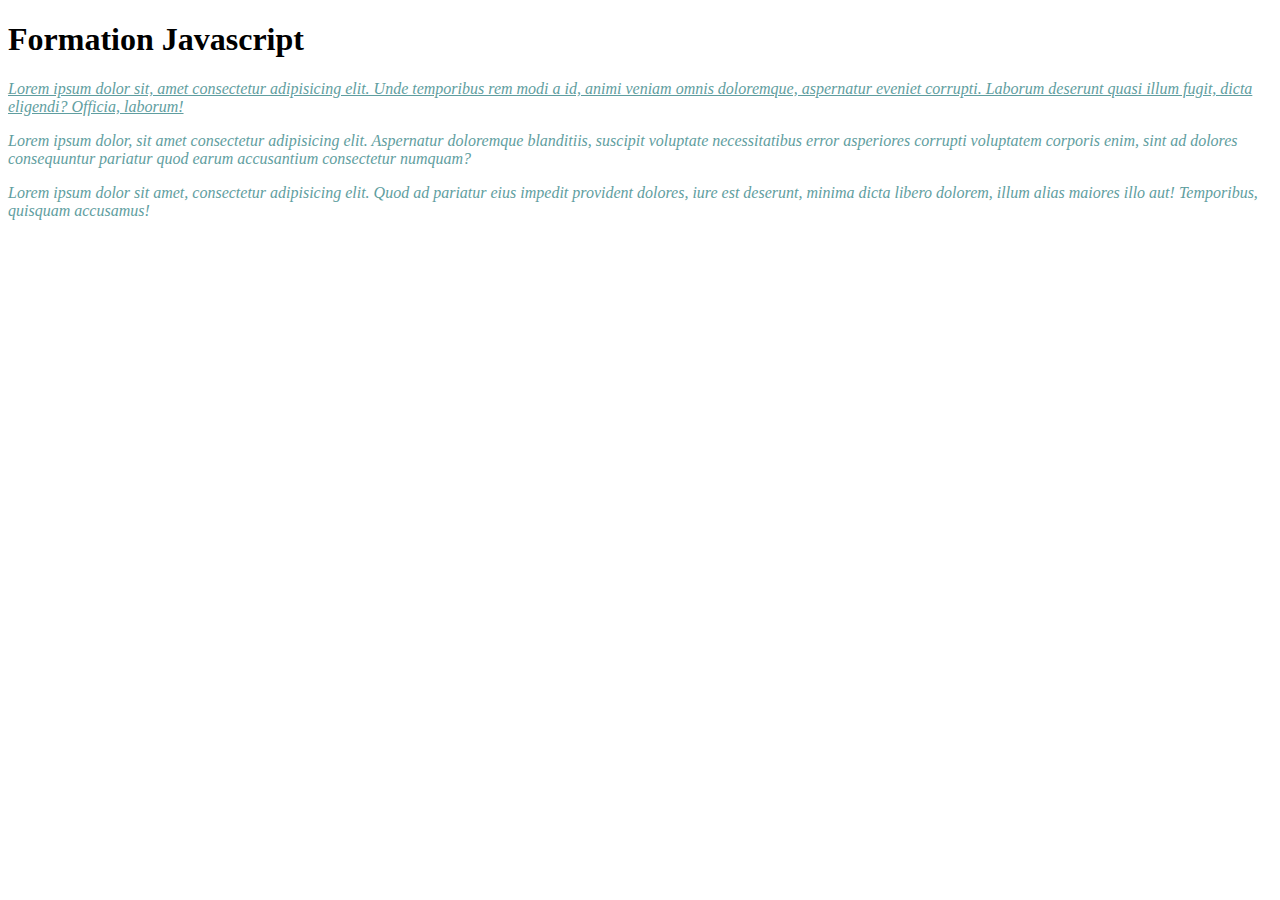
<file: 01_Introduction/index.html>
<!DOCTYPE html>
<html lang="en">

<head>
  <meta charset="UTF-8">
  <meta name="viewport" content="width=device-width, initial-scale=1.0">
  <title>Document</title>

  <!-- 2ème façon CSS ✅ -->
  <style>
    p {
      color: cadetblue;
    }
  </style>

  <!-- 2ème façon JS ✅ -->
  <script>
    // Code Javascript uniquement ...
    console.log("Exécution au lancement de la page...");
  </script>

  <!-- 3ème façon CSS 💖 -->
  <link rel="stylesheet" href="style.css">

  <!-- 3ème façon JS 💖 -->
  <script src="./script.js" defer></script>
</head>

<body>

  <noscript>
    Le javascript est désactivé sur votre navigateur.
    Pensez à le reactiver pour utiliser le site.
  </noscript>

  <h1 id="title1">Formation Javascript</h1>

  <!-- 1ère façon CSS 💩 -->
  <p style="text-decoration: underline;">
    Lorem ipsum dolor sit, amet consectetur adipisicing elit. Unde temporibus rem modi a id, animi veniam omnis
    doloremque, aspernatur eveniet corrupti. Laborum deserunt quasi illum fugit, dicta eligendi? Officia, laborum!
  </p>

  <!-- 1ère façon JS 💩 -->
  <p onclick="alert('Hello world !');">
    Lorem ipsum dolor, sit amet consectetur adipisicing elit. Aspernatur doloremque blanditiis, suscipit voluptate
    necessitatibus error asperiores corrupti voluptatem corporis enim, sint ad dolores consequuntur pariatur quod earum
    accusantium consectetur numquam?
  </p>

  <p>
    Lorem ipsum dolor sit amet, consectetur adipisicing elit. Quod ad pariatur eius impedit provident dolores, iure est
    deserunt, minima dicta libero dolorem, illum alias maiores illo aut! Temporibus, quisquam accusamus!
  </p>

</body>

</html>
</file>
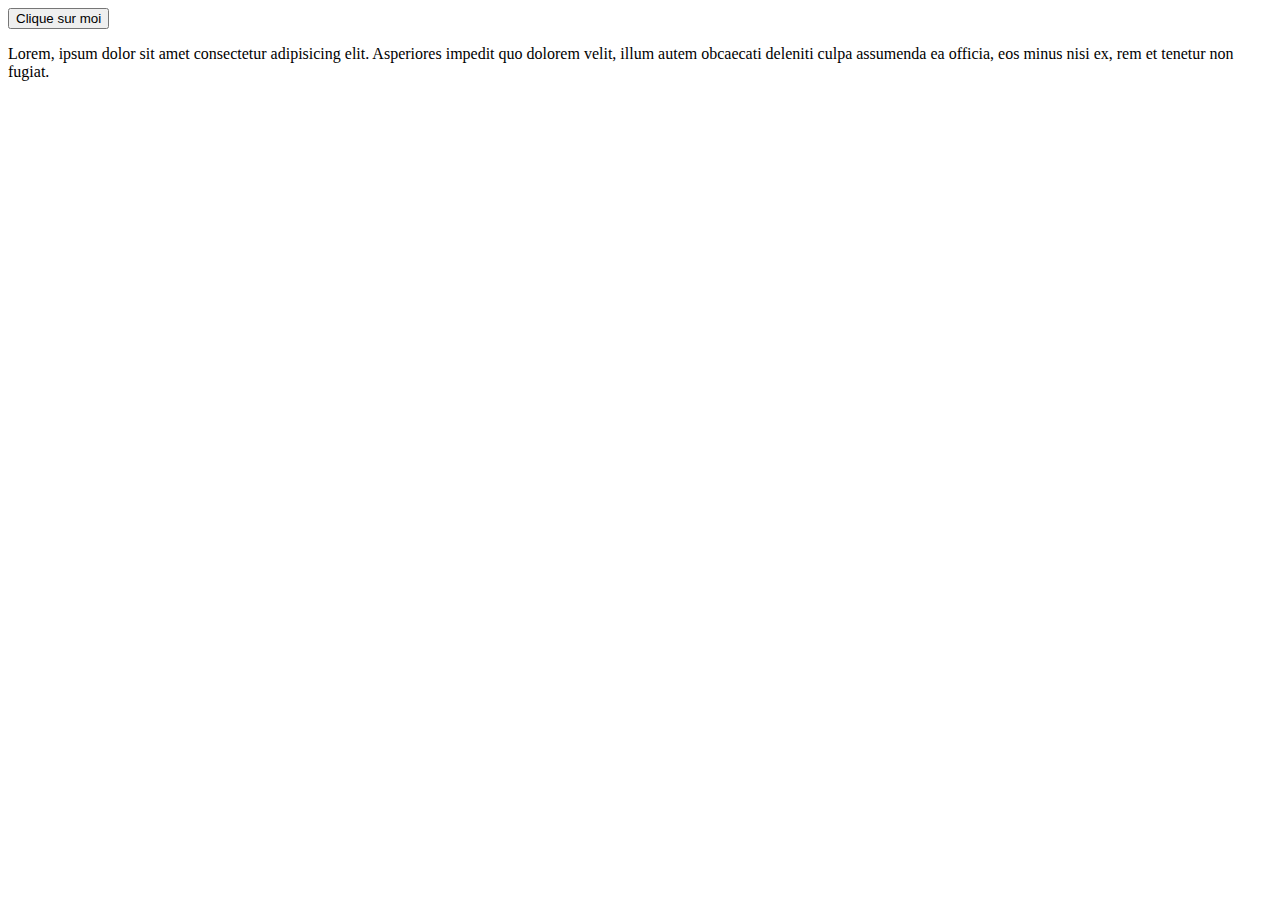
<file: Démonstrations/08_Evenements/index.html>
<!DOCTYPE html>
<html lang="en">

<head>
  <meta charset="UTF-8">
  <meta name="viewport" content="width=device-width, initial-scale=1.0">
  <title>Document</title>
  <script src="./script.js" defer></script>
</head>

<body>

  <button id="btn">Clique sur moi</button>
  
  <p>
    Lorem, ipsum dolor sit amet consectetur adipisicing elit. Asperiores impedit quo dolorem velit, illum autem obcaecati deleniti culpa assumenda ea officia, eos minus nisi ex, rem et tenetur non fugiat.
  </p>

</body>

</html>
</file>
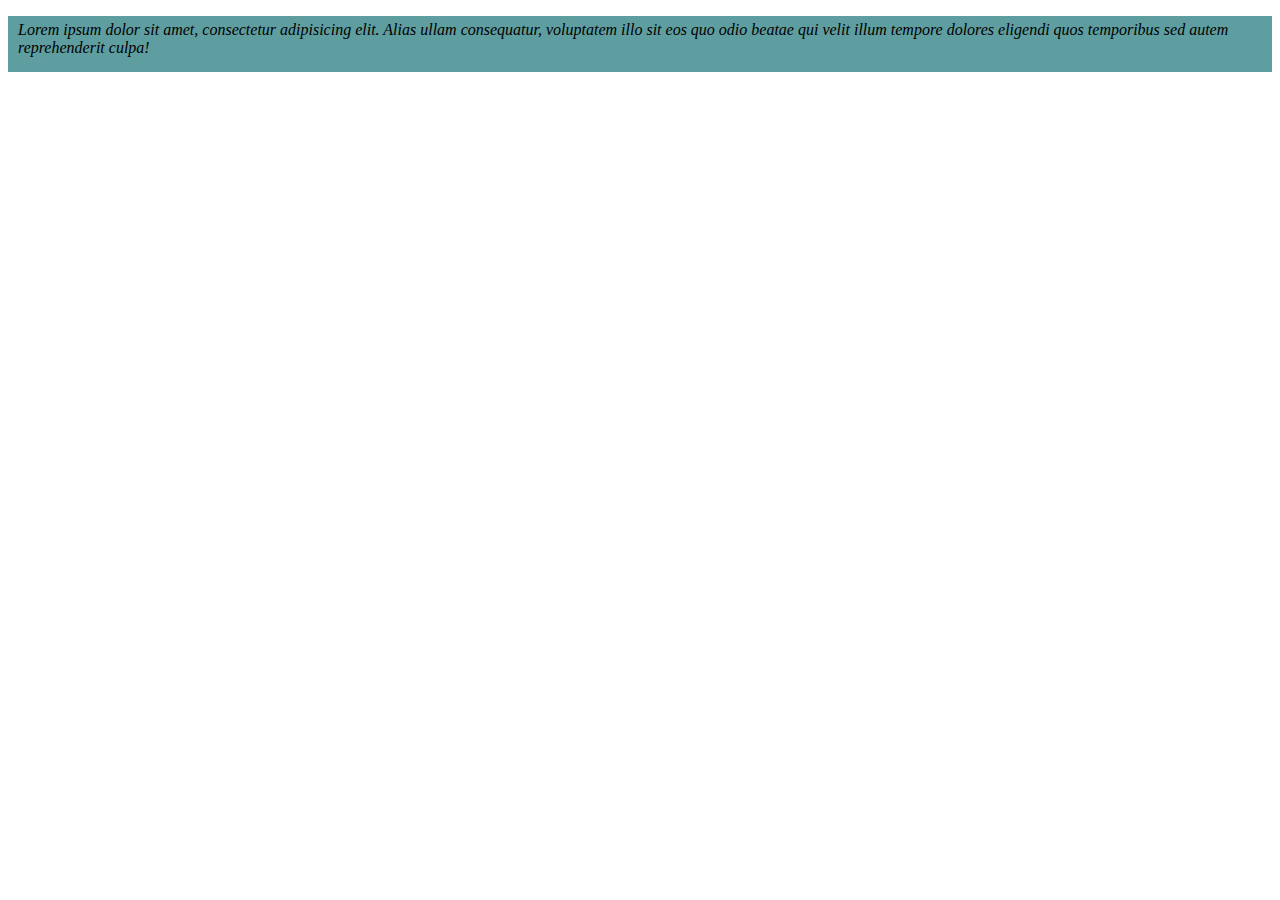
<file: Démonstrations/09_Css/index.html>
<!DOCTYPE html>
<html lang="en">

<head>
  <meta charset="UTF-8">
  <meta name="viewport" content="width=device-width, initial-scale=1.0">
  <title>Document</title>
  <script src="./script.js" defer></script>

  <style>
    p#p1 {
      font-style: italic;
    }
  </style>
</head>

<body>

  <p id="p1">
    Lorem ipsum dolor sit amet, consectetur adipisicing elit. Alias ullam consequatur, voluptatem illo sit eos quo odio beatae qui velit illum tempore dolores eligendi quos temporibus sed autem reprehenderit culpa!
  </p>

</body>

</html>
</file>
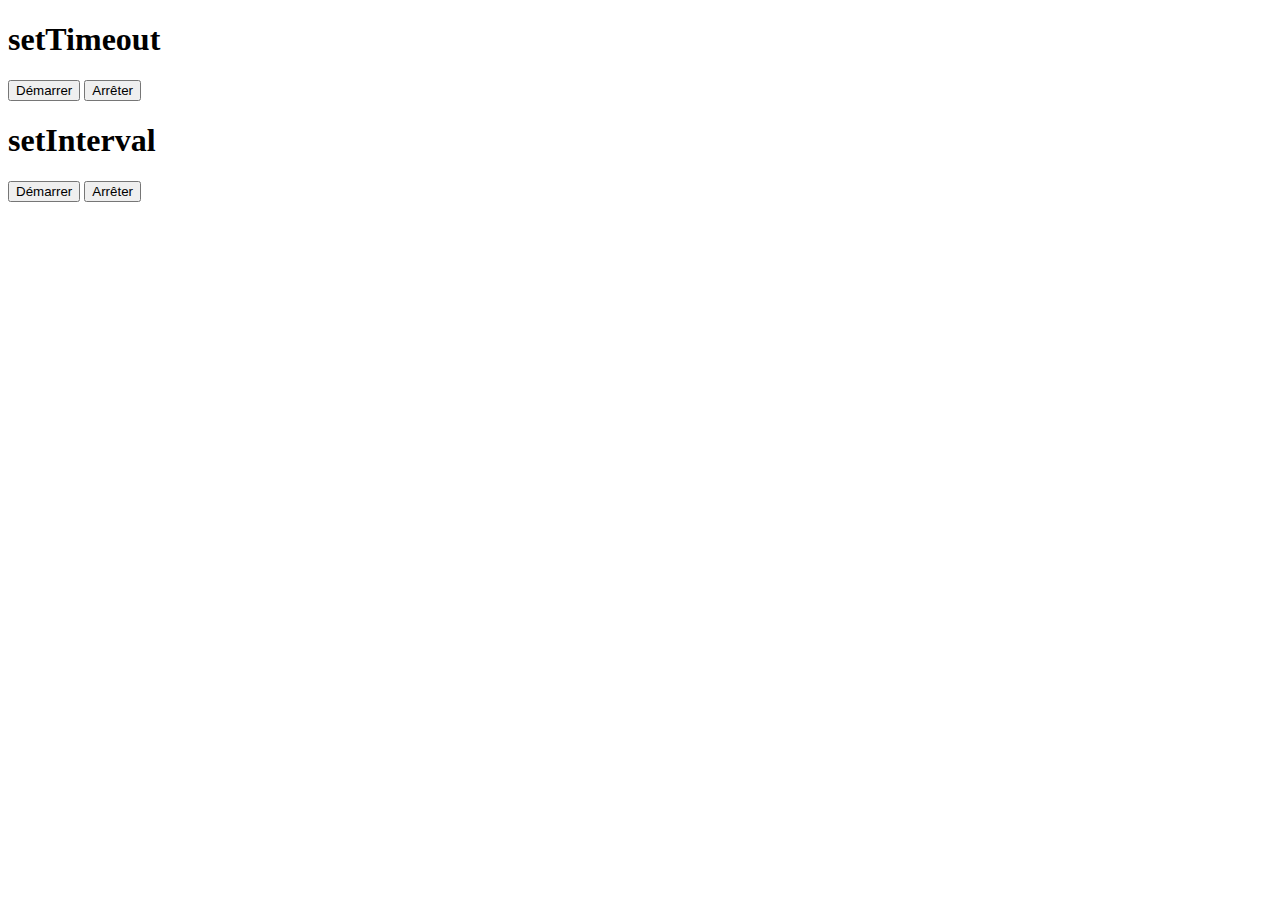
<file: Démonstrations/10_Timer/index.html>
<!DOCTYPE html>
<html lang="en">

<head>
  <meta charset="UTF-8">
  <meta name="viewport" content="width=device-width, initial-scale=1.0">
  <title>Document</title>
  <script src="./script.js" defer></script>
</head>

<body>

  <h1>setTimeout</h1>

  <button id="startTimeoutBtn">Démarrer</button>
  <button id="stopTimeoutBtn">Arrêter</button>
  
  <h1>setInterval</h1>
  
    <button id="startIntervalBtn">Démarrer</button>
    <button id="stopIntervalBtn">Arrêter</button>

</body>

</html>
</file>
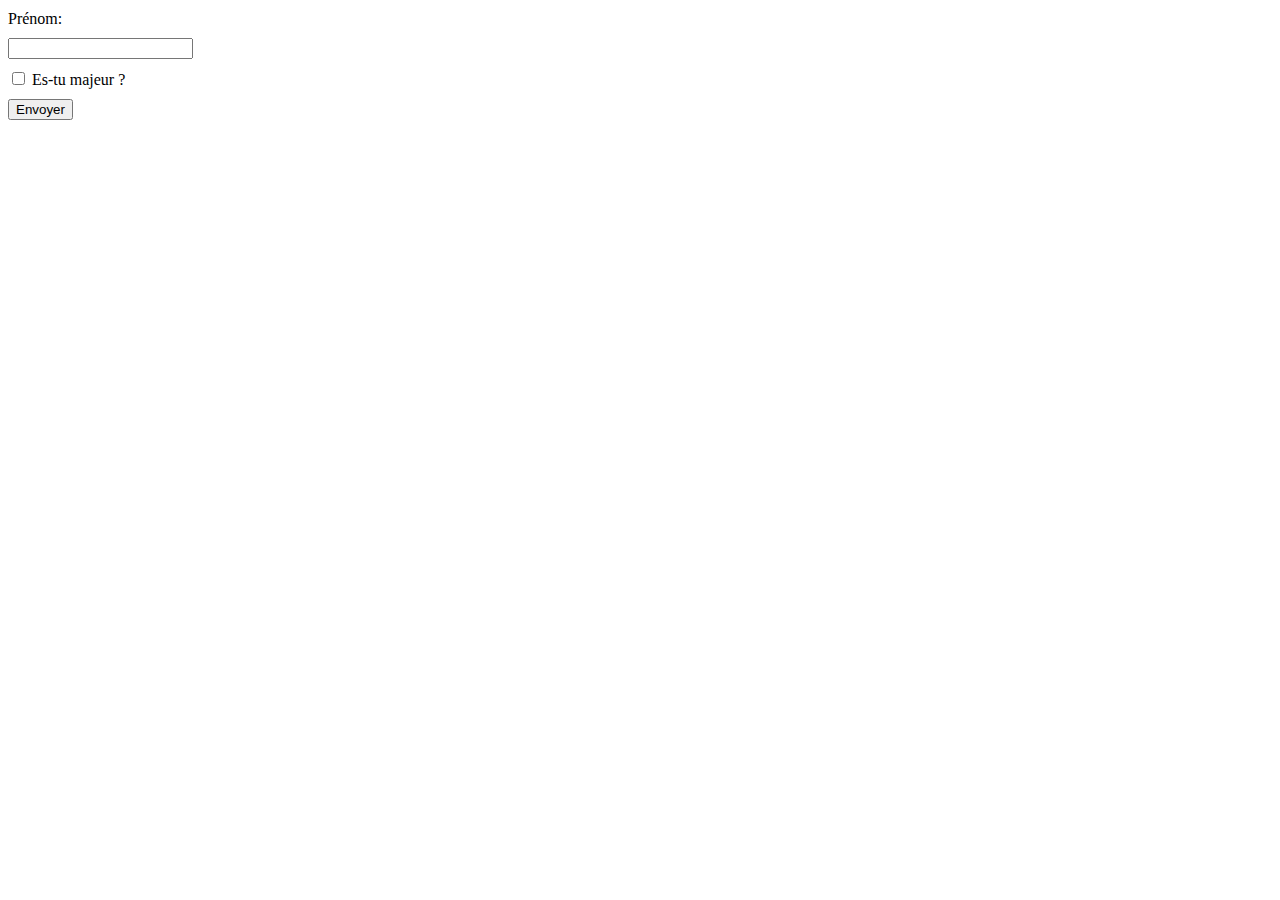
<file: Démonstrations/11_Forms/index.html>
<!DOCTYPE html>
<html lang="en">

<head>
  <meta charset="UTF-8">
  <meta name="viewport" content="width=device-width, initial-scale=1.0">
  <title>Document</title>
  <script src="./script.js" defer></script>
  <style>
    form > * {
      display: block;
      margin: 10px 0;
    }

    input:invalid {
      border: 2px solid rgb(187, 90, 73);
    }
  </style>
</head>

<body>


  <form name="formName">

    <label for="firstname">Prénom: </label>
    <input type="text" name="firstname" id="firstname">


    <label for="isAdult">
      <input type="checkbox" name="isAdult" id="isAdult">
      Es-tu majeur ?
    </label>

    <button>Envoyer</button>

  </form>


</body>

</html>
</file>
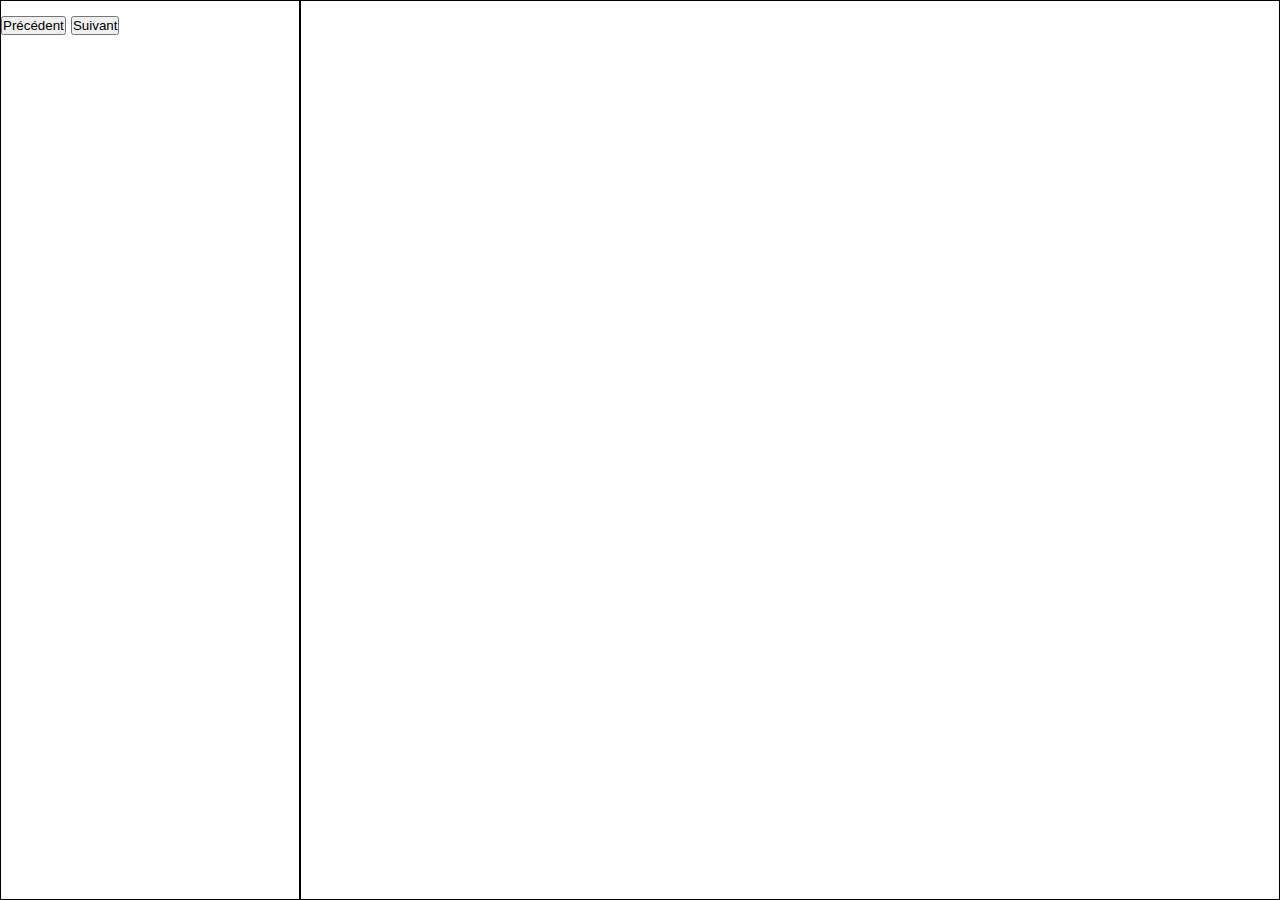
<file: Démonstrations/13_ConsommationAPI/index.html>
<!DOCTYPE html>
<html lang="en">

<head>
  <meta charset="UTF-8">
  <meta name="viewport" content="width=device-width, initial-scale=1.0">
  <title>Document</title>
  <script src="./script.js" defer></script>
  <link rel="stylesheet" href="style.css">
</head>

<body>

  <div class="container">
    <div id="pokemons-list">
      <ul id="pokemons"></ul>
      <button id="previousBtn">Précédent</button>
      <button id="nextBtn">Suivant</button>
    </div>
    <div id="pokedex"></div>
  </div>

</body>

</html>
</file>
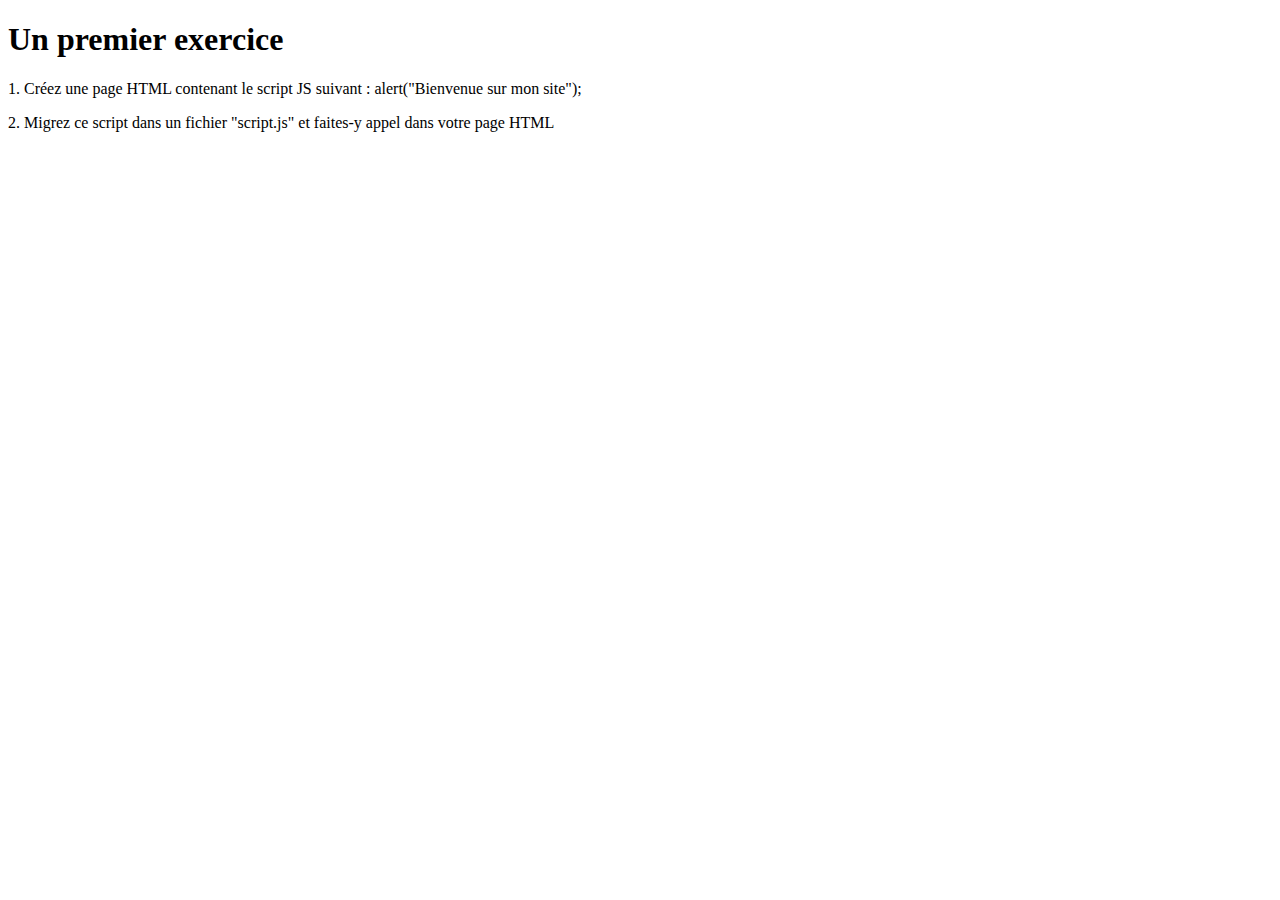
<file: Exercices/01_Introduction/index.html>
<!DOCTYPE html>
<html lang="en">
<head>
  <meta charset="UTF-8">
  <meta name="viewport" content="width=device-width, initial-scale=1.0">
  <title>Document</title>

  <!-- Point 1 -->
  <!-- <script>
    alert("Bienvenue sur mon site");
  </script> -->

  <!-- Point 2 -->
   <script src="./script.js" defer></script>
</head>
<body>
  <h1>Un premier exercice</h1>

  <p>1. Créez une page HTML contenant le script JS suivant : alert("Bienvenue sur mon site");</p>
  <p>2. Migrez ce script dans un fichier "script.js" et faites-y appel dans votre page HTML</p>
</body>
</html>
</file>
<file: 01_Introduction/style.css>
p {
  font-style: italic;
}
</file>
<file: Démonstrations/13_ConsommationAPI/style.css>
* {
  margin: 0;
  padding: 0;
  box-sizing: border-box;
}

body {
  font-size: 1.3rem;
}

.container {
  display: flex;
  flex-direction: row;
}

div#pokemons-list {
  width: 300px;
  height: 100vh;
  border: 1px solid black;

  ul {

    margin: 10px;

    li {
      margin: 10px 0;
      cursor: pointer;
    }

  }

}

div#pokedex {
  width: calc(100% - 300px);
  height: 100vh;
  border: 1px solid black;
}
</file>
